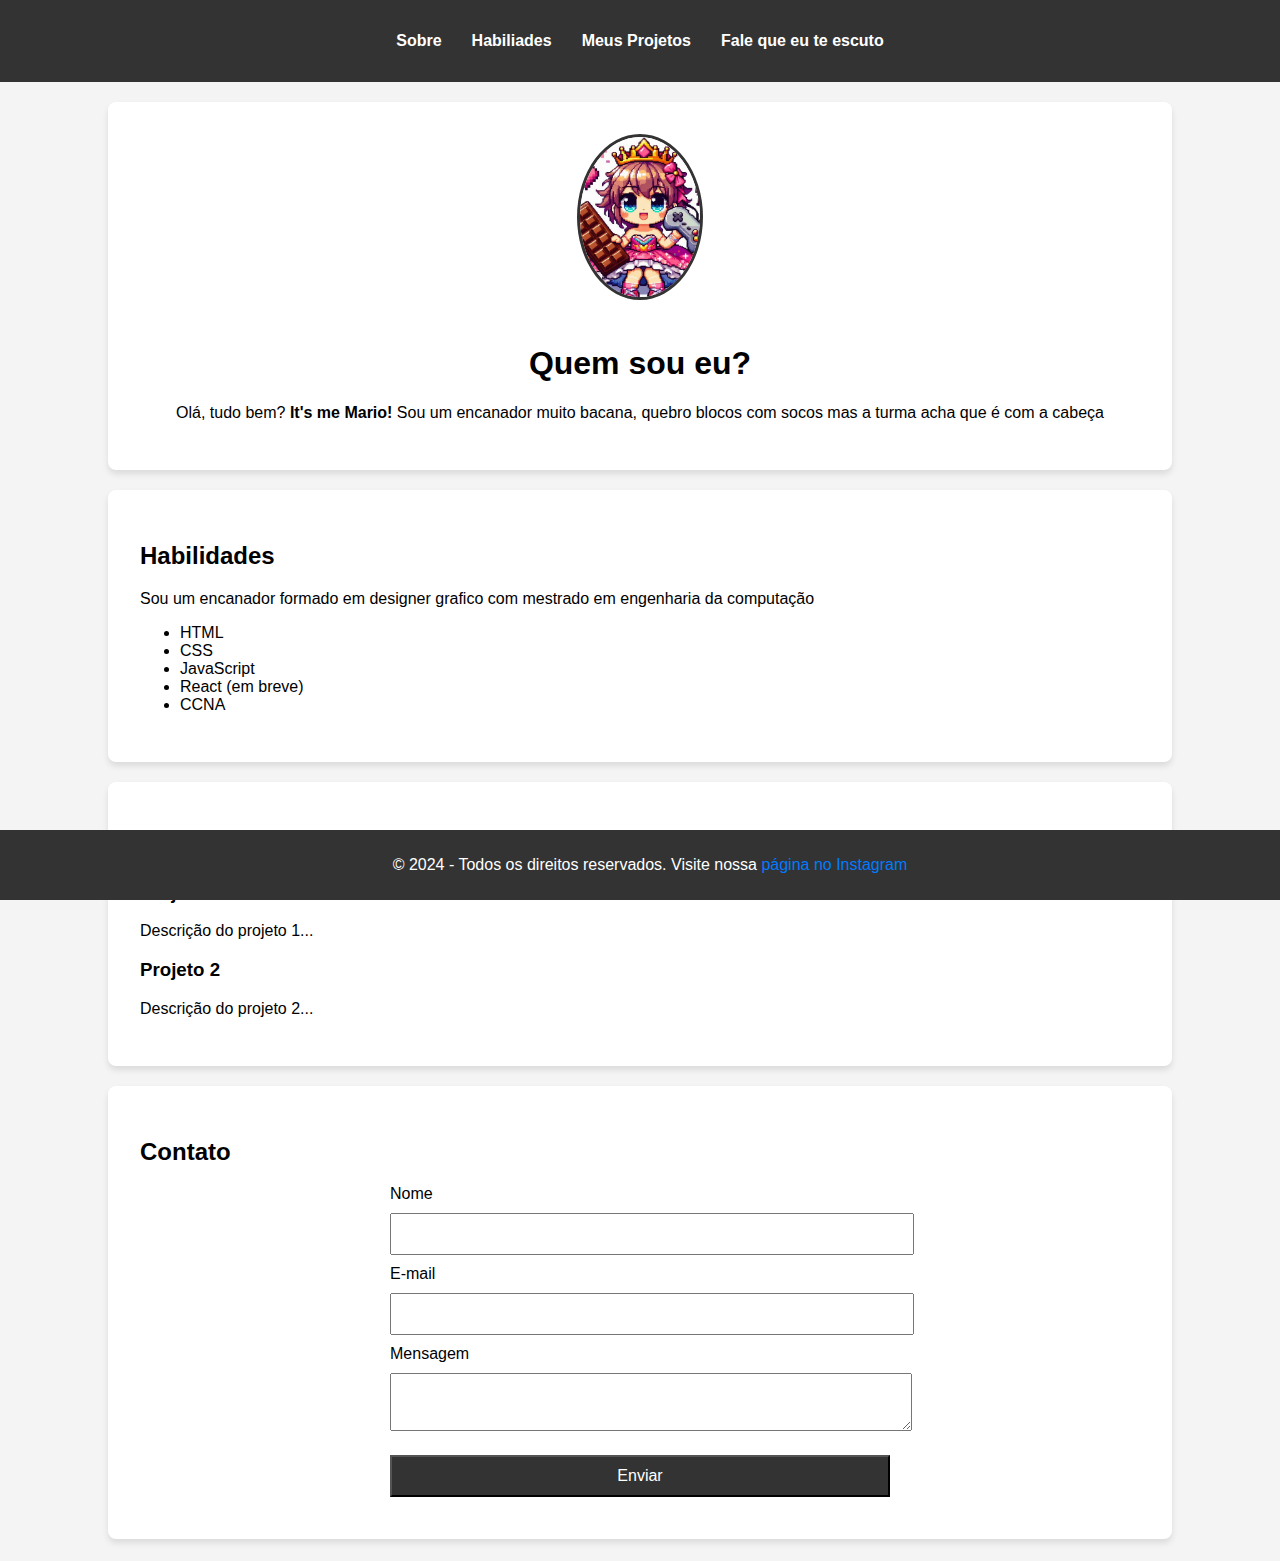
<file: portfolio.html>
<!DOCTYPE html>
<html lang="pt-br">

<head>
	<meta charset="utf-8">
	<meta name="viewport" content="width=device-width, initial-scale=1.0">
	<meta name="description" content="Portfólio de desenvolvedor web">
	<title>Portfolio Exemplo</title>
	<link rel="stylesheet" href="styleport.css">
</head>

<body>
	<header>
		<nav>
			<ul>
				<li><a href="#sobre">Sobre</a></li>
				<li><a href="#habilidades">Habiliades</a></li>
				<li><a href="#projetos">Meus Projetos</a></li>
				<li><a href="#contato">Fale que eu te escuto</a></li>
			</ul>
		</nav>
	</header>

	<section id="sobre">
		<div class="foto-perfil">
            <img src="img1.jpg" alt="Foto de Perfil">
        </div>
		<h1>Quem sou eu?</h1>
		<p>Olá, tudo bem? <strong>It's me Mario!</strong> Sou um encanador muito bacana, quebro blocos com socos mas a turma acha que é com a cabeça</p>
	</section>

	<section id="habilidades">
		<h2>Habilidades</h2>
		<p>Sou um encanador formado em designer grafico com mestrado em engenharia da computação</p>
		<ul>
    		<li>HTML</li>
      		<li>CSS</li>
      		<li>JavaScript</li>
      		<li>React (em breve)</li>
      		<li>CCNA</li>
    	</ul>
	</section>

	<section id="projetos">
    	<h2>Estes são meus projetos Projetos</h2>
    	<div class="projeto">
      		<h3>Projeto 1</h3>
      		<p>Descrição do projeto 1...</p>
    	</div>
    	<div class="projeto">
      		<h3>Projeto 2</h3>
      		<p>Descrição do projeto 2...</p>
    	</div>
  	</section>
  	<section id="contato">
    	<h2>Contato</h2>
    	<form id="form-contato">
      		<label for="nome">Nome</label>
      		<input type="text" id="nome" name="nome" required>

      		<label for="email">E-mail</label>
      		<input type="email" id="email" name="email" required>

	    	<label for="mensagem">Mensagem</label>
	    	<textarea id="mensagem" name="mensagem" required></textarea>

	    	<button type="submit">Enviar</button>
    	</form>
  </section>

  	<footer>
  		<p>&copy; 2024 - Todos os direitos reservados. Visite nossa <a href="https://youtu.be/mQ1ycOl48Hc?t=23" target="_blank">página no Instagram</a></p>
	</footer>


  <script src="scriptport.js"></script>
</body>
</html>
</file>
<file: styleport.css>
body {
    font-family: Arial, sans-serif;
    margin: 0;
    padding: 0;
    background-color: #f4f4f4;
}

header {
    background-color: #333;
    color: #fff;
    padding: 1rem;
}

header nav ul {
    list-style: none;
    display: flex;
    justify-content: center;
    padding: 0;
}

header nav ul li {
    margin: 0 15px;
}

header nav ul li a {
    color: white;
    text-decoration: none;
    font-weight: bold;
}

/* Estilos para a seção 'Sobre' */
#sobre {
    background-color: #fff;
    padding: 2rem;
    margin-top: 20px;
    text-align: center;
}

/* Estilo para a foto de perfil */
.foto-perfil {
    display: inline-block;
    margin-bottom: 20px;
}

.foto-perfil img {
    width: 120px; /* Ajuste o tamanho da foto */
    height: 160px; /* Altura similar ao formato 3x4 */
    border-radius: 50%; /* Deixa a imagem circular, se preferir quadrada, remova essa linha */
    object-fit: cover; /* Para garantir que a imagem não distorça */
    border: 3px solid #333; /* Borda ao redor da foto */
}

/* Estilos para as seções */
section {
    padding: 2rem;
    margin: 20px auto;
    width: 80%;
    max-width: 1000px;
    background-color: white;
    border-radius: 8px;
    box-shadow: 0 4px 6px rgba(0, 0, 0, 0.1);
}

/* Estilos do formulário */
form {
    max-width: 500px;
    margin: 0 auto;
}

form input,
form textarea,
form button {
    width: 100%;
    padding: 10px;
    margin: 10px 0;
    font-size: 1rem;
}

form button {
    background-color: #333;
    color: #fff;
    cursor: pointer;
}

form button:hover {
    background-color: #555;
}

/* Estilos do rodapé */
footer {
    background-color: #333;
    color: #fff;
    text-align: center;
    padding: 10px;
    position: fixed;
    bottom: 0;
    width: 100%;
}

footer a {
    color: #007BFF;
    text-decoration: none;
}

footer a:hover {
    text-decoration: underline;
}
</file>
